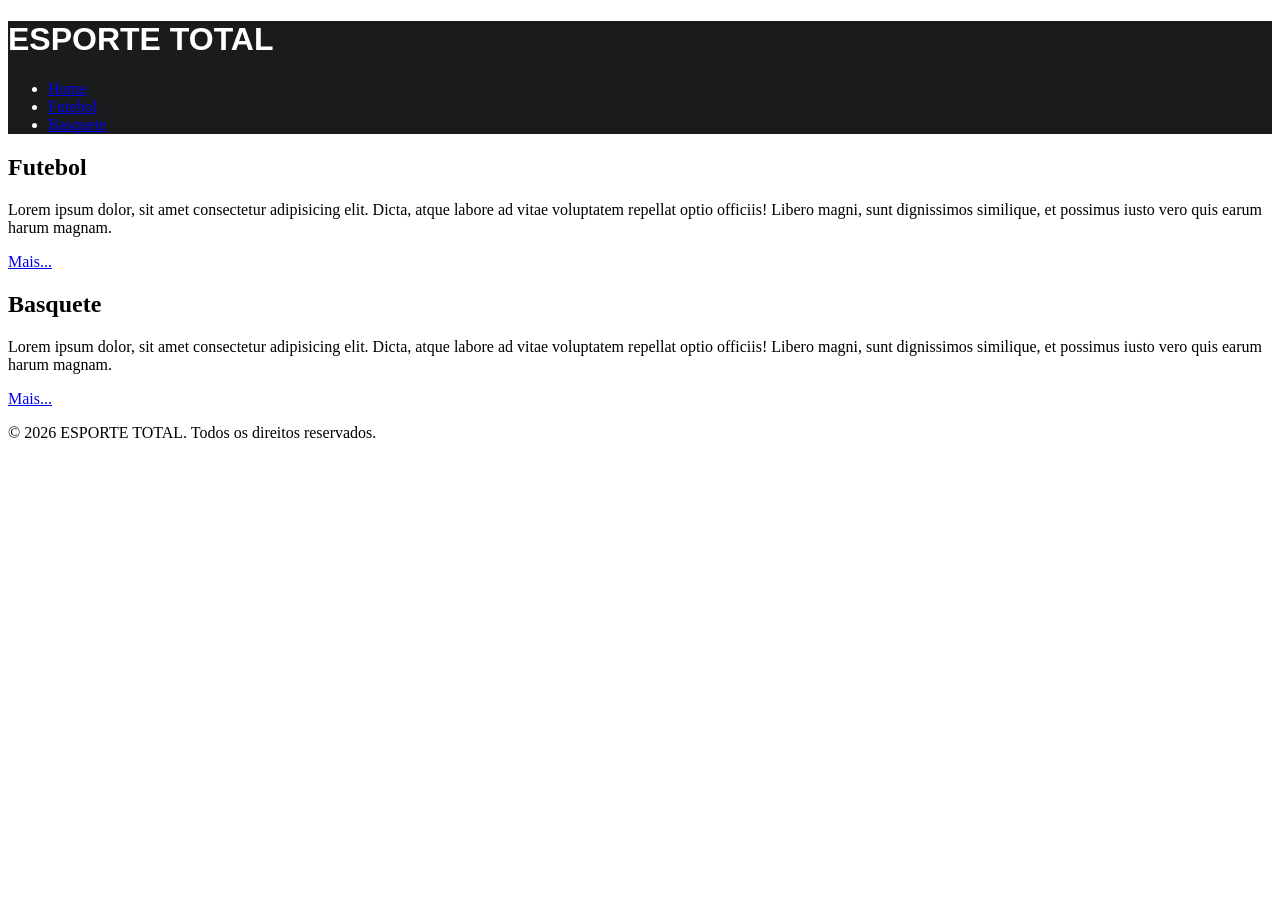
<file: index.html>
<!DOCTYPE html>
<html lang="pt-br">

<head>
	<meta charset="UTF-8">
	<meta name="viewport" content="width=device-width, initial-scale=1.0">
	<title>ESPORTE TOTAL</title>
	<link rel="stylesheet" href="./css/style.css">
</head>

<body>
	<header>
        <h1>ESPORTE TOTAL</h1>
        <nav>
            <ul>
                <li><a href="index.html">Home</a></li>
				<li><a href="./paginas/futebol.html">Futebol</a></li>
				<li><a href="./paginas/basquete.html">Basquete</a></li>
            </ul>
        </nav>
    </header>
	<main>
		<section>
			<h2>Futebol</h2>
			<p>Lorem ipsum dolor, sit amet consectetur adipisicing elit. Dicta, atque labore ad vitae voluptatem
				repellat optio officiis! Libero magni, sunt dignissimos similique, et possimus iusto vero quis earum
				harum magnam.</p>
			<a href="./paginas/futebol.html"">Mais...</a>
		</section>
		<section>
			<h2>Basquete</h2>
			<p>Lorem ipsum dolor, sit amet consectetur adipisicing elit. Dicta, atque labore ad vitae voluptatem
				repellat optio officiis! Libero magni, sunt dignissimos similique, et possimus iusto vero quis earum
				harum magnam.</p>
			<a href="./paginas/basquete.html"">Mais...</a>
		</section>
	</main>
	<footer>
		<p>&copy; 2026 ESPORTE TOTAL. Todos os direitos reservados.</p>
	</footer>
</body>

</html>
</file>
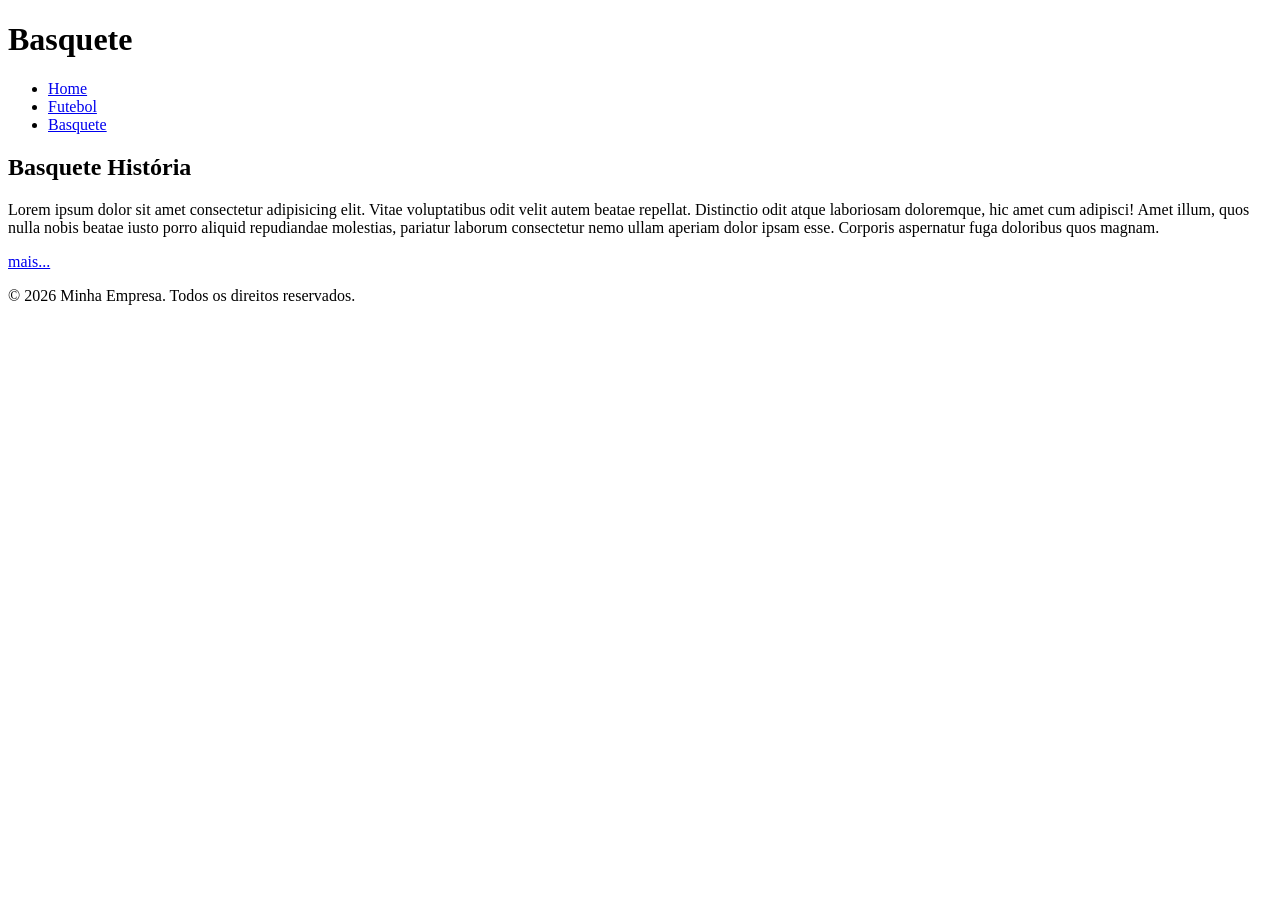
<file: paginas/basquete.html>
<!DOCTYPE html>
<html lang="pt-br">

<head>
    <meta charset="UTF-8">
    <meta name="viewport" content="width=device-width, initial-scale=1.0">
    <title>ESPORTE TOTAL</title>
    <lin rel="stylesheet" href="../css/style.css">
</head>

<body>
    <header>
        <h1>Basquete</h1>
        <nav>
            <ul>
                <li><a href="../index.html">Home</a></li>
                <li><a href="./paginas/futebol.html">Futebol</a></li>
				<li><a href="./paginas/basquete.html">Basquete</a></li>
            </ul>
        </nav>
    </header>

    <main>
        <section>
            <h2>Basquete História</h2>
            <p>Lorem ipsum dolor sit amet consectetur adipisicing elit. Vitae voluptatibus odit velit autem beatae
                repellat. Distinctio odit atque laboriosam doloremque, hic amet cum adipisci! Amet illum, quos nulla
                nobis beatae iusto porro aliquid repudiandae molestias, pariatur laborum consectetur nemo ullam aperiam
                dolor ipsam esse. Corporis aspernatur fuga doloribus quos magnam.</p>
            <a href="#">mais...</a>
        </section>
    </main>
    <footer>
        <p>&copy; 2026 Minha Empresa. Todos os direitos reservados.</p>
    </footer>
</body>

</html>
</file>
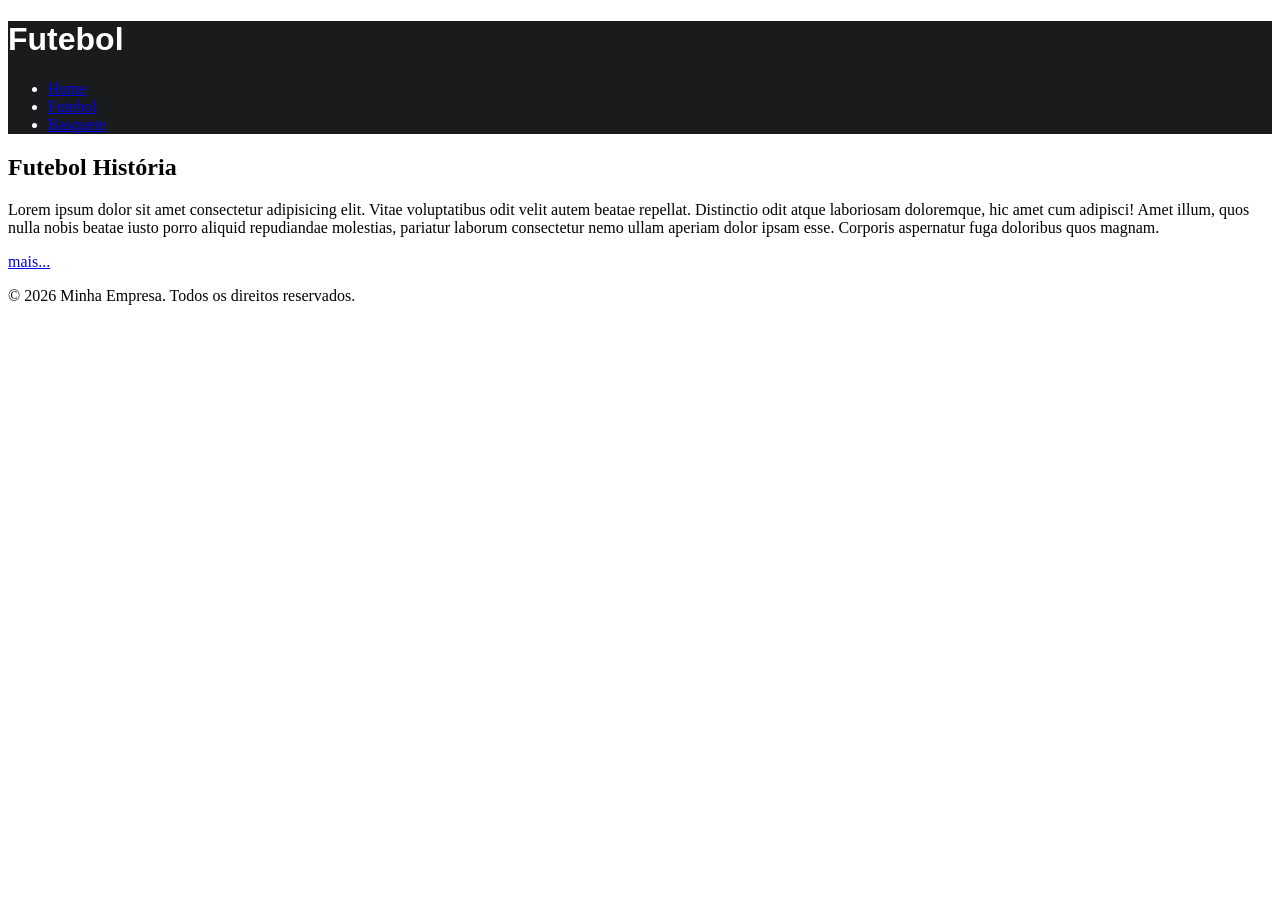
<file: paginas/futebol.html>
<!DOCTYPE html>
<html lang="pt-br">

<head>
    <meta charset="UTF-8">
    <meta name="viewport" content="width=device-width, initial-scale=1.0">
    <title>ESPORTE TOTAL</title>
    <link rel="stylesheet" href="../css/style.css">
</head>

<body>
    <header>
        <h1>Futebol</h1>
        <nav>
            <ul>
                <li><a href="../index.html">Home</a></li>
                <li><a href="./paginas/futebol.html">Futebol</a></li>
				<li><a href="./paginas/basquete.html">Basquete</a></li>
            </ul>
        </nav>
    </header>

    <main>
        <section>
            <h2>Futebol História</h2>
            <p>Lorem ipsum dolor sit amet consectetur adipisicing elit. Vitae voluptatibus odit velit autem beatae
                repellat. Distinctio odit atque laboriosam doloremque, hic amet cum adipisci! Amet illum, quos nulla
                nobis beatae iusto porro aliquid repudiandae molestias, pariatur laborum consectetur nemo ullam aperiam
                dolor ipsam esse. Corporis aspernatur fuga doloribus quos magnam.</p>
            <a href="#">mais...</a>
        </section>
    </main>
    <footer>
        <p>&copy; 2026 Minha Empresa. Todos os direitos reservados.</p>
    </footer>
</body>

</html>
</file>
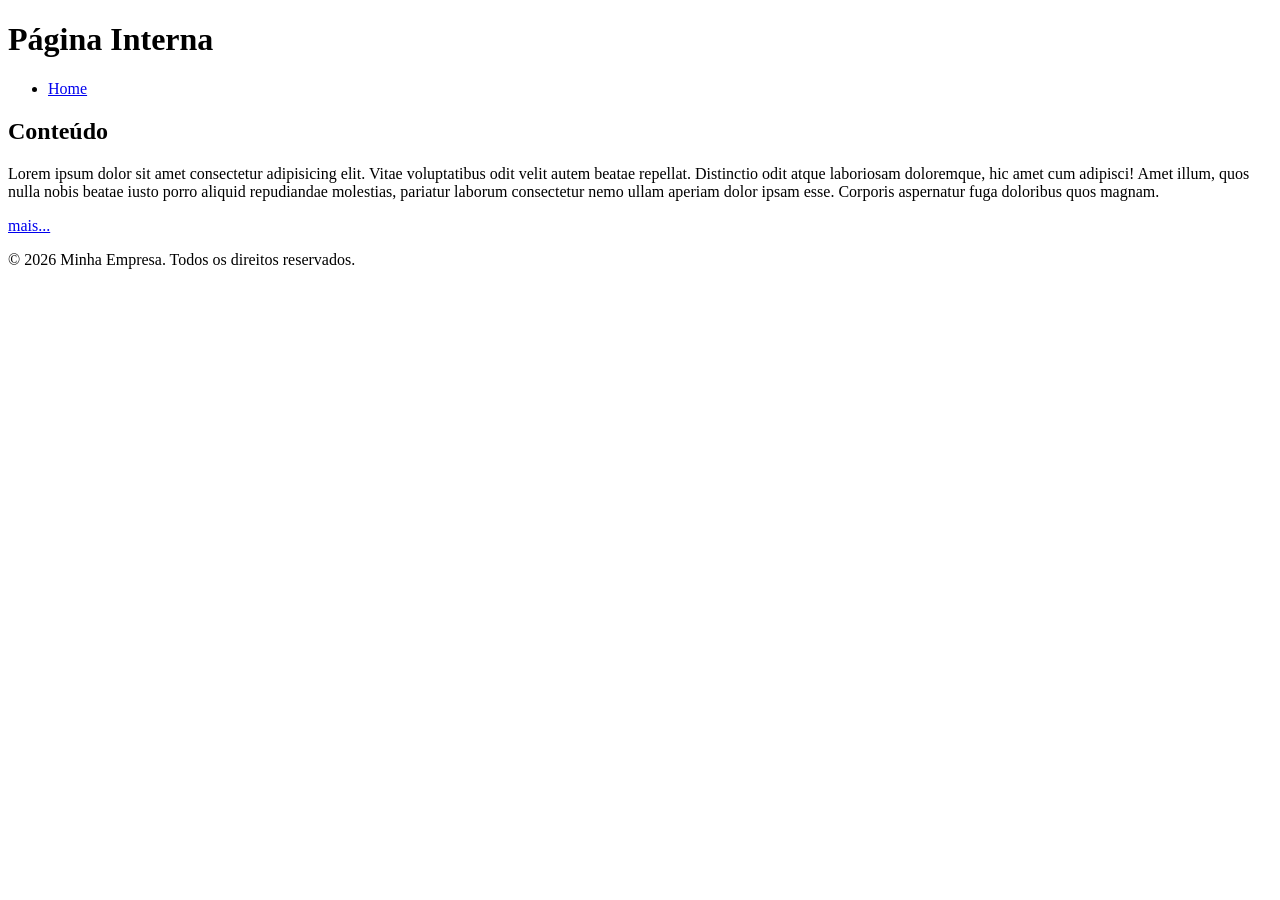
<file: paginas/pagina.html>
<!DOCTYPE html>
<html lang="pt-br">

<head>
    <meta charset="UTF-8">
    <meta name="viewport" content="width=device-width, initial-scale=1.0">
    <title>Pagina Interna</title>
</head>

<body>
    <header>
        <h1>Página Interna</h1>
        <nav>
            <ul>
                <li><a href="../index.html">Home</a></li>
            </ul>
        </nav>
    </header>

    <main>
        <section>
            <h2>Conteúdo</h2>
            <p>Lorem ipsum dolor sit amet consectetur adipisicing elit. Vitae voluptatibus odit velit autem beatae
                repellat. Distinctio odit atque laboriosam doloremque, hic amet cum adipisci! Amet illum, quos nulla
                nobis beatae iusto porro aliquid repudiandae molestias, pariatur laborum consectetur nemo ullam aperiam
                dolor ipsam esse. Corporis aspernatur fuga doloribus quos magnam.</p>
            <a href="#">mais...</a>
        </section>
    </main>
    <footer>
        <p>&copy; 2026 Minha Empresa. Todos os direitos reservados.</p>
    </footer>
</body>

</html>
</file>
<file: css/style.css>
header {
    background-color: #1a1b1c;
    color: #fff;
}
header h1{
    font-family: 'Arial', sans-serif;
}
</file>
